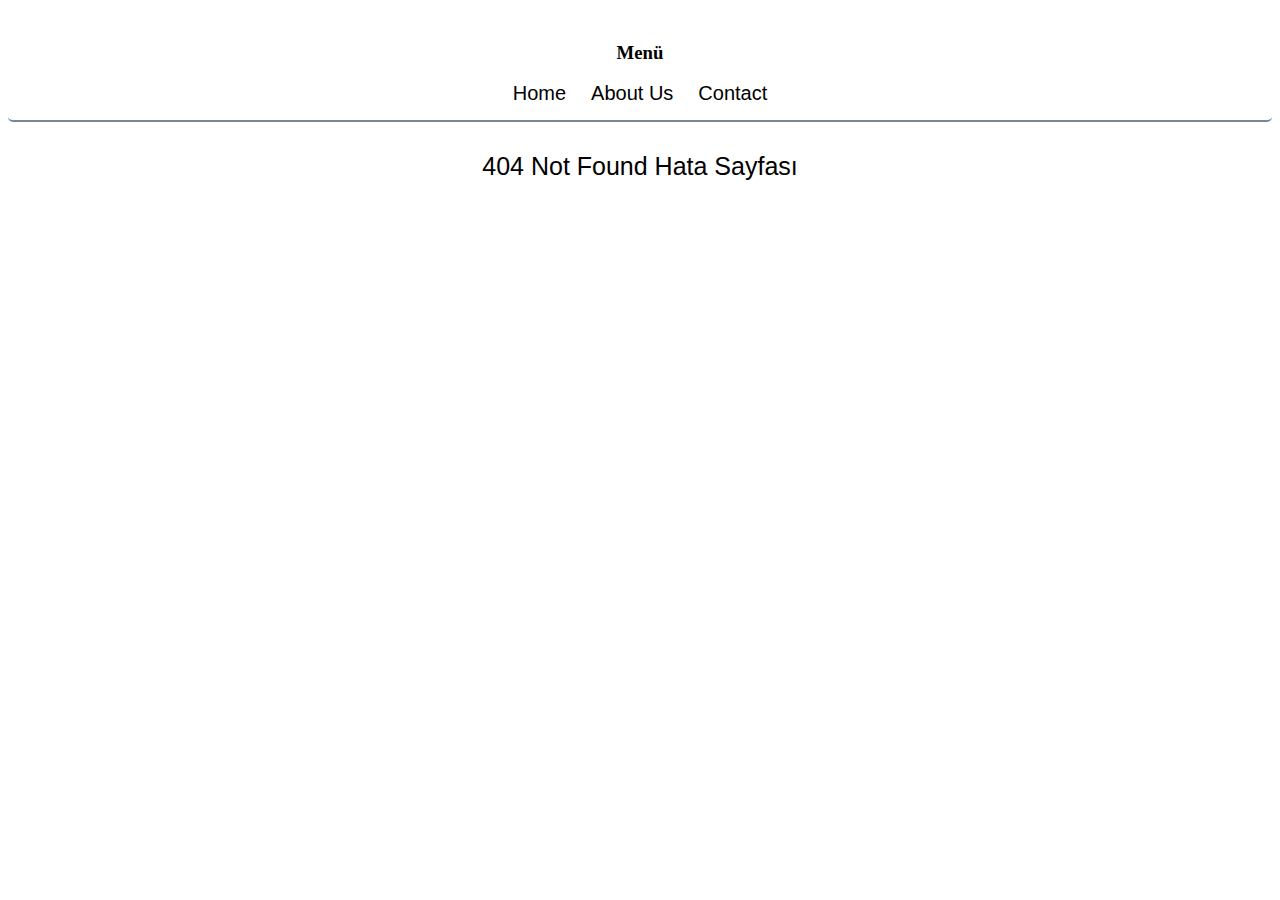
<file: index.html>
<!DOCTYPE html>
<html lang="en">
<head>
    <meta charset="UTF-8">
    <meta name="viewport" content="width=device-width, initial-scale=1.0">
    <title>JS SPA Router</title>
    <meta name="description" content="">
    <link rel="stylesheet" href="assets/style/main.css">
</head>
<body>

    <div>
        <div id="main">
            <div class="outerContainer">
                <div class="cardBody">
                    <h3>Menü</h3>
                    <nav>
                        <a href="/">Home</a>
                        <a href="/about">About Us</a>
                        <a href="/contact">Contact</a>
                    </nav>

                </div>

            </div>




            
            <div id="content">

            </div>
        </div>
    </div>

    <script src="assets/js/url-router.js"></script>
    
</body>
</html>
</file>
<file: assets/style/main.css>
.outerContainer{
    border-bottom: 2px solid lightslategray;
    border-radius: 5px;
    margin: 0 auto;
    padding: 15px 15px;
    margin: 0 auto;
}
.cardBody{
    display: flex;
    align-items: center;
    justify-content: flex-end;
    flex-direction: column;
    flex-wrap: wrap;
}
.cardBody nav{
    display: flex;
    gap: 25px;
}


.cardBody nav a{
    display:flex;
    color: black;
    font-size: 20px;
    text-decoration: none;
    font-weight: 400;
    font-family: 'Gill Sans', 'Gill Sans MT', Calibri, 'Trebuchet MS', sans-serif;

}
.cardBody a:hover{

    color: red;
}

.pageContainer{
    margin: 15px auto;
    display: flex;
    justify-content: center;
    align-items: center;
    color: black;
    font-size: 25px;
    font-family: 'Gill Sans', 'Gill Sans MT', Calibri, 'Trebuchet MS', sans-serif;
    padding: 15px 15px;

}
</file>
